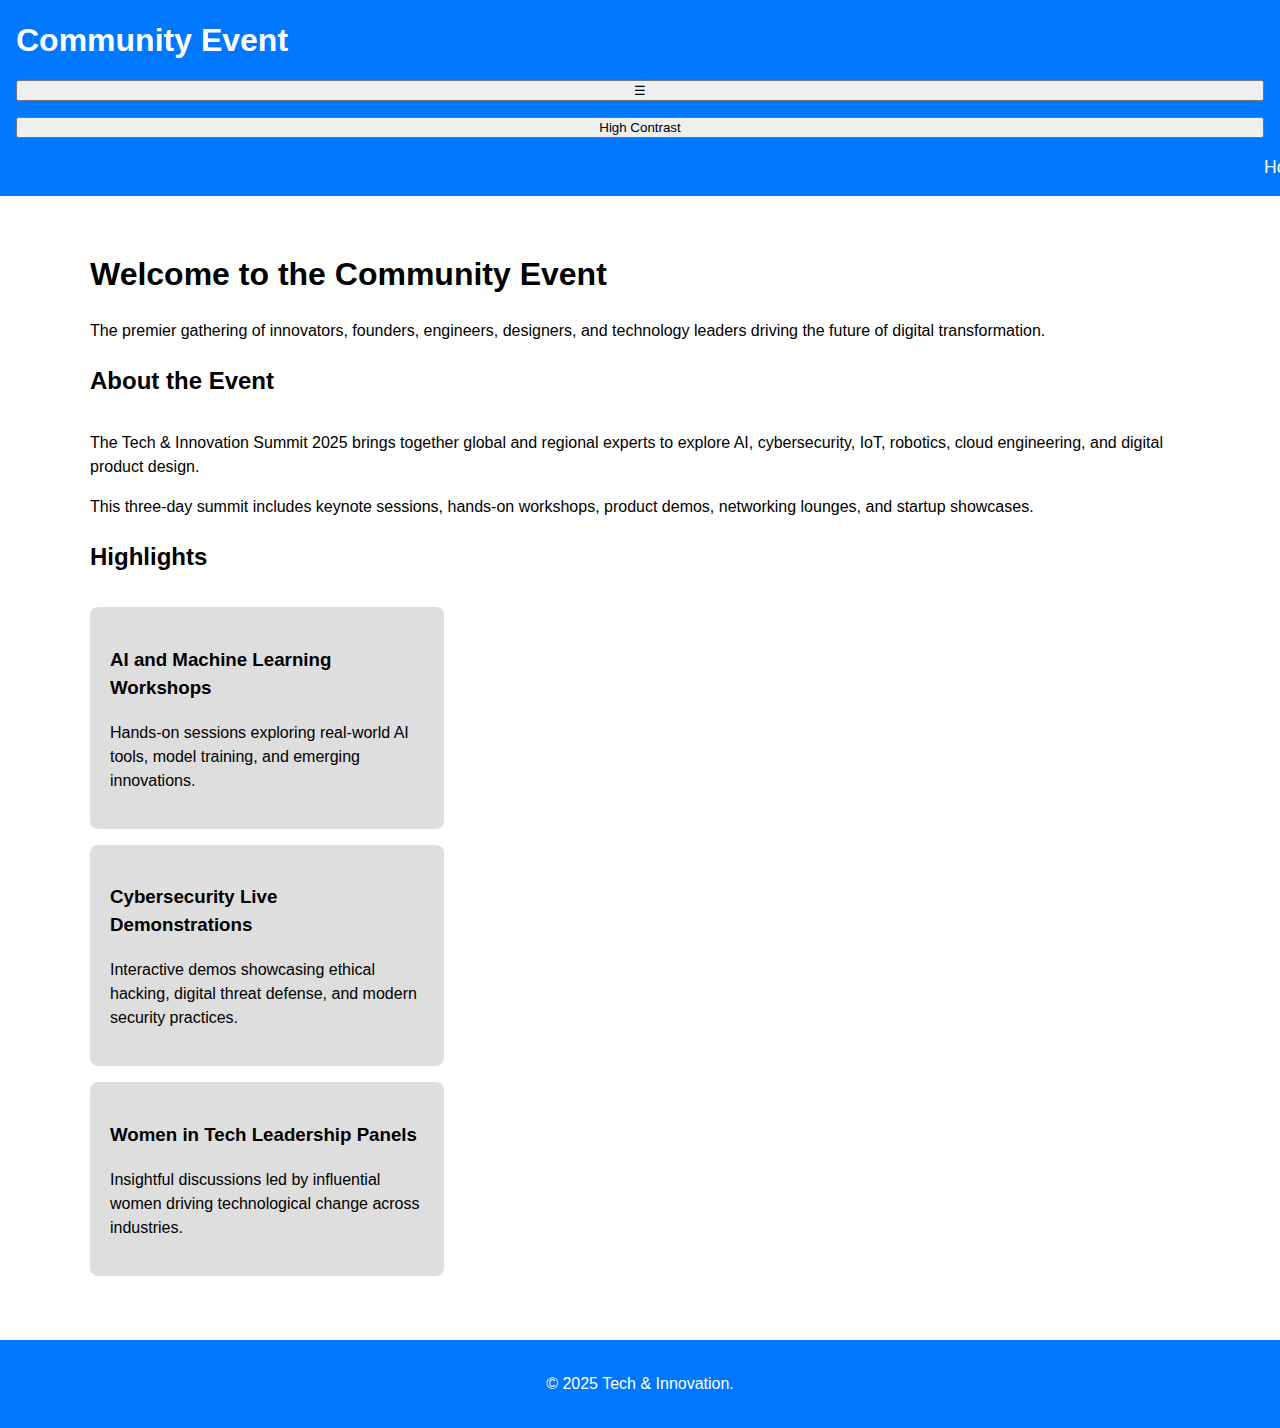
<file: index.html>
<!DOCTYPE html>
<html lang="en">
<head>
<meta charset="UTF-8">
<meta name="viewport" content="width=device-width, initial-scale=1.0">
<title>Tech & Innovation | Home</title>

<!-- -----------------------------
     CRITICAL CSS
     ----------------------------- -->
<style>
  :root {
    --color-primary: #0077ff;
    --color-bg: #fff;
    --color-text: #000;
    --space-xs: 0.5rem;
    --space-sm: 1rem;
    --space-md: 2rem;
    --radius-sm: 8px;
    --focus-ring: 3px solid #1a73e8;
  }

  body {
    margin: 0;
    font-family: Arial, sans-serif;
    background: var(--color-bg);
    line-height: 1.5;
  }

  .skip-link {
    position: absolute;
    top: -40px;
    left: 10px;
    background: var(--color-text);
    color: var(--color-bg);
    padding: var(--space-xs) var(--space-sm);
    z-index: 1000;
    transition: top 0.3s ease;
  }
  .skip-link:focus { top: 10px; }

  :focus { outline: var(--focus-ring); outline-offset: 4px; }

  header {
    display: flex;
    flex-direction: column;
    gap: var(--space-sm);
    background: var(--color-primary);
    color: var(--color-bg);
    padding: var(--space-sm);
  }

  .site-title { margin:0; display:flex; gap:var(--space-sm); }

  nav ul {
    list-style: none;
    display: flex;
    flex-wrap: wrap;
    gap: var(--space-sm);
    margin: 0;
    padding: 0;
  }

  nav a {
    color: var(--color-bg);
    text-decoration: none;
    font-weight: 500;
    transition: opacity 0.3s ease;
  }
  nav a:hover { opacity: 0.7; }

  /* Hamburger menu initial state for JS-enabled */
  .js-enabled .mobile-nav { display:block; transform:translateX(100%); }
  .mobile-nav.open { transform:translateX(0); }

  /* Reduced motion support */
  @media (prefers-reduced-motion: reduce) {
    * { animation: none !important; transition: none !important; scroll-behavior: auto !important; }
  }

</style>

<!-- -----------------------------
     DEFERRED CSS
     ----------------------------- -->
<link rel="stylesheet" href="assets/css/style.css" media="print" onload="this.media='all'">
<link rel="stylesheet" href="assets/css/theme.css" media="all">
<noscript>
  <link rel="stylesheet" href="assets/css/style.css">
</noscript>

<script>
  // Mark JS enabled
  document.documentElement.classList.add("js-enabled");
</script>
</head>

<body>

<a href="#main-content" class="skip-link">Skip to main content</a>

<header tabindex="0">
  <h1 class="site-title">Community Event</h1>
  <button class="menu-toggle" aria-expanded="false" aria-label="Toggle navigation">☰</button>
  <button id="contrast-toggle" aria-label="Toggle high contrast">High Contrast</button>
  <nav class="mobile-nav" aria-label="Main navigation">
    <ul>
      <li><a href="index.html" accesskey="h">Home</a></li>
      <li><a href="schedule.html" accesskey="s">Schedule</a></li>
      <li><a href="speakers.html" accesskey="p">Speakers</a></li>
      <li><a href="venue.html" accesskey="v">Venue</a></li>
      <li><a href="register.html" accesskey="r">Register</a></li>
    </ul>
  </nav>
</header>

<main id="main-content" tabindex="-1">

  <!-- Hero Section -->
  <section class="hero-section">
    <h1 id="hero-title"><strong>Welcome to the Community Event</strong></h1>
    <p>The premier gathering of innovators, founders, engineers, designers, and technology leaders driving the future of digital transformation.</p>
  </section>

  <!-- About Section -->
  <section class="about-event">
    <h2>About the Event</h2>
    <p>The Tech & Innovation Summit 2025 brings together global and regional experts to explore AI, cybersecurity, IoT, robotics, cloud engineering, and digital product design.</p>
    <p>This three-day summit includes keynote sessions, hands-on workshops, product demos, networking lounges, and startup showcases.</p>
  </section>

  <!-- Highlights Section -->
  <section class="highlights-section">
    <h2>Highlights</h2>
    <ul class="highlights-list">
      <li class="highlight-card">
        <h3>AI and Machine Learning Workshops</h3>
        <p>Hands-on sessions exploring real-world AI tools, model training, and emerging innovations.</p>
      </li>
      <li class="highlight-card">
        <h3>Cybersecurity Live Demonstrations</h3>
        <p>Interactive demos showcasing ethical hacking, digital threat defense, and modern security practices.</p>
      </li>
      <li class="highlight-card">
        <h3>Women in Tech Leadership Panels</h3>
        <p>Insightful discussions led by influential women driving technological change across industries.</p>
      </li>
    </ul>
  </section>

</main>

<footer tabindex="0">
  <p>&copy; 2025 Tech & Innovation.</p>
</footer>

<!-- -----------------------------
     MODULE & DEFERRED JS
     ----------------------------- -->
<script type="module" src="assets/js/main.js" defer></script>
<script type="module" src="assets/js/form-validation.js" defer></script>
<script>
if ("serviceWorker" in navigator) {
  window.addEventListener("load", () => {
    navigator.serviceWorker
      .register("/sw.js")
      .then(() => console.log("Service worker registered successfully."))
      .catch((err) => console.error("Service worker registration failed:", err));
  });
}
</script>

</body>
</html>
</file>
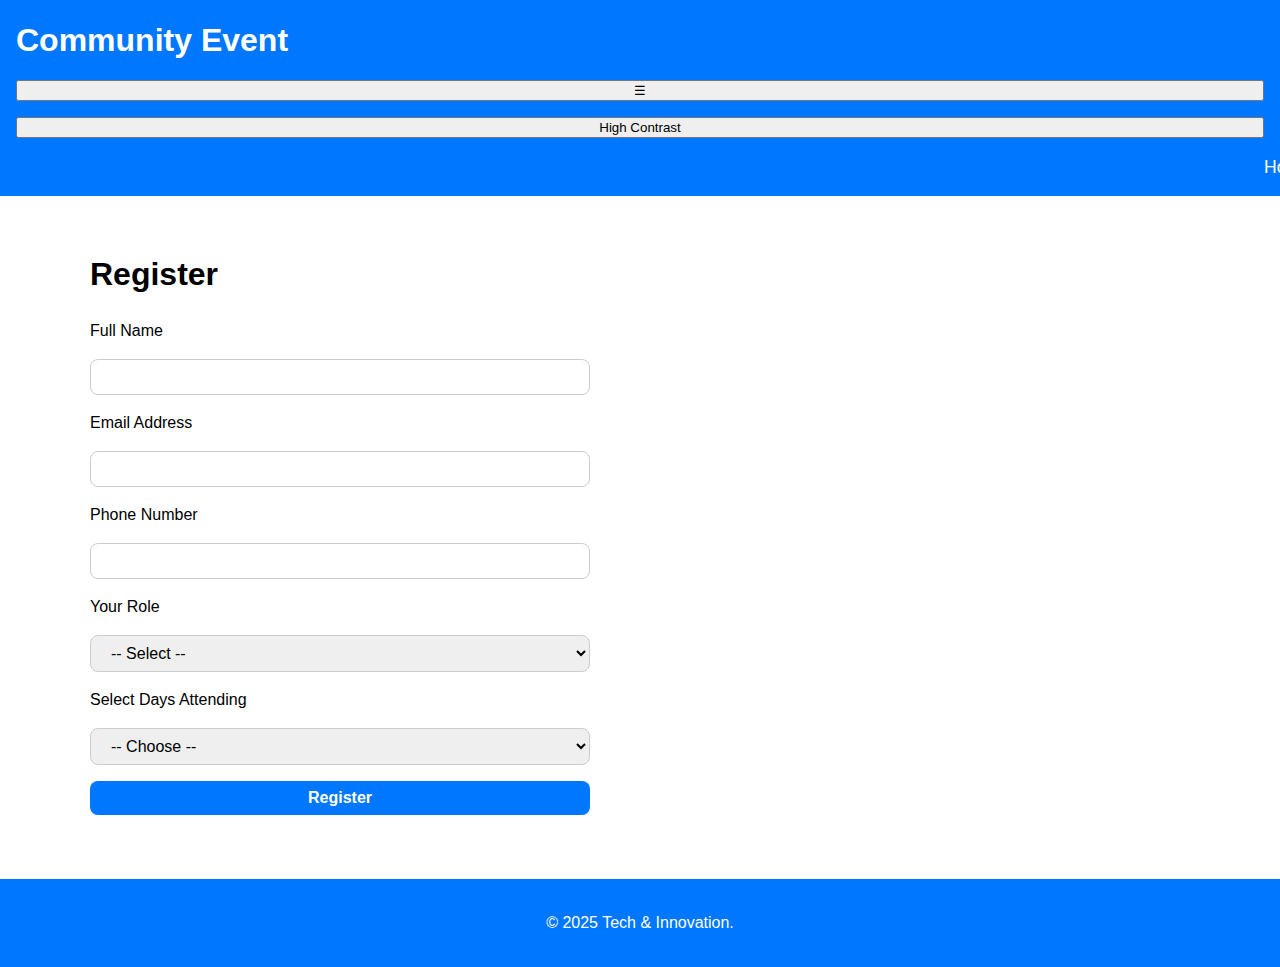
<file: register.html>
<!DOCTYPE html>
<html lang="en">
<head>
<meta charset="UTF-8">
<meta name="viewport" content="width=device-width, initial-scale=1.0">
<title>Tech & Innovation | Register</title>

<!-- -----------------------------
     CRITICAL CSS
     ----------------------------- -->
<style>
  :root {
    --color-primary: #0077ff;
    --color-bg: #fff;
    --color-text: #000;
    --space-xs: 0.5rem;
    --space-sm: 1rem;
    --space-md: 2rem;
    --radius-sm: 8px;
    --focus-ring: 3px solid #1a73e8;
  }

  body {
    margin: 0;
    font-family: Arial, sans-serif;
    background: var(--color-bg);
    line-height: 1.5;
  }

  .skip-link {
    position: absolute;
    top: -40px;
    left: 10px;
    background: var(--color-text);
    color: var(--color-bg);
    padding: var(--space-xs) var(--space-sm);
    z-index: 1000;
    transition: top 0.3s ease;
  }
  .skip-link:focus { top: 10px; }

  :focus { outline: var(--focus-ring); outline-offset: 4px; }

  header {
    display: flex;
    flex-direction: column;
    gap: var(--space-sm);
    background: var(--color-primary);
    color: var(--color-bg);
    padding: var(--space-sm);
  }

  .site-title { margin:0; display:flex; gap:var(--space-sm); }

  nav ul {
    list-style: none;
    display: flex;
    flex-wrap: wrap;
    gap: var(--space-sm);
    margin: 0;
    padding: 0;
  }

  nav a {
    color: var(--color-bg);
    text-decoration: none;
    font-weight: 500;
    transition: opacity 0.3s ease;
  }
  nav a:hover { opacity: 0.7; }

  /* Hamburger menu initial state for JS-enabled */
  .js-enabled .mobile-nav { display:block; transform:translateX(100%); }
  .mobile-nav.open { transform:translateX(0); }

  /* Reduced motion support */
  @media (prefers-reduced-motion: reduce) {
    * { animation: none !important; transition: none !important; scroll-behavior: auto !important; }
  }

  /* Registration form */
  .registration-form {
    display: flex;
    flex-direction: column;
    gap: var(--space-sm);
    width: 100%;
    max-width: 500px;
  }

  .registration-form input,
  .registration-form select,
  .registration-form button {
    padding: var(--space-xs) var(--space-sm);
    border-radius: var(--radius-sm);
    border: 1px solid #ccc;
    font-size: 1rem;
  }

  .registration-form button {
    background: var(--color-primary);
    color: var(--color-bg);
    border: none;
    cursor: pointer;
    transition: opacity 0.3s ease, transform 0.3s ease;
  }

  .registration-form button:hover {
    opacity: 0.85;
    transform: translateY(-2px);
  }

  /* Inline validation messages */
  .msg {
    display: block;
    color: #e00;
    font-size: 0.875rem;
  }
</style>

<!-- Deferred CSS -->
<link rel="stylesheet" href="assets/css/style.css" media="print" onload="this.media='all'">
<link rel="stylesheet" href="assets/css/theme.css" media="all">
<noscript>
  <link rel="stylesheet" href="assets/css/style.css">
</noscript>

<script>
  document.documentElement.classList.add("js-enabled");
</script>
</head>
<body>

<a href="#main-content" class="skip-link">Skip to main content</a>

<header tabindex="0">
  <h1 class="site-title">Community Event</h1>
  <button class="menu-toggle" aria-expanded="false" aria-label="Toggle navigation">☰</button>
  <button id="contrast-toggle" aria-label="Toggle high contrast">High Contrast</button>
  <nav class="mobile-nav" aria-label="Main navigation">
    <ul>
      <li><a href="index.html" accesskey="h">Home</a></li>
      <li><a href="schedule.html" accesskey="s">Schedule</a></li>
      <li><a href="speakers.html" accesskey="p">Speakers</a></li>
      <li><a href="venue.html" accesskey="v">Venue</a></li>
      <li><a href="register.html" accesskey="r">Register</a></li>
    </ul>
  </nav>
</header>

<main id="main-content" tabindex="-1">

  <section class="registration-section" tabindex="0">
    <h1>Register</h1>

    <form class="registration-form" action="#" method="POST" aria-label="Event registration form">

      <label for="fullname">Full Name</label>
      <input type="text" id="fullname" name="fullname" required>

      <label for="email">Email Address</label>
      <input type="email" id="email" name="email" required>

      <label for="phone">Phone Number</label>
      <input type="tel" id="phone" name="phone">

      <label for="role">Your Role</label>
      <select id="role" name="role" required>
        <option value="">-- Select --</option>
        <option>Student</option>
        <option>Engineer / Developer</option>
        <option>Startup Founder</option>
        <option>Manager / Executive</option>
        <option>Researcher</option>
      </select>

      <label for="days">Select Days Attending</label>
      <select id="days" name="days" required>
        <option value="">-- Choose --</option>
        <option>Day 1 Only</option>
        <option>Day 2 Only</option>
        <option>All Days</option>
      </select>

      <button type="submit"><strong>Register</strong></button>
    </form>
  </section>

</main>

<footer tabindex="0">
  <p>&copy; 2025 Tech & Innovation.</p>
</footer>

<!-- Module JS -->
<script type="module" src="assets/js/main.js" defer></script>
<script type="module" src="assets/js/form-validation.js" defer></script>
<script>
if ("serviceWorker" in navigator) {
  window.addEventListener("load", () => {
    navigator.serviceWorker
      .register("/sw.js")
      .then(() => console.log("Service worker registered successfully."))
      .catch((err) => console.error("Service worker registration failed:", err));
  });
}
</script>

</body>
</html>
</file>
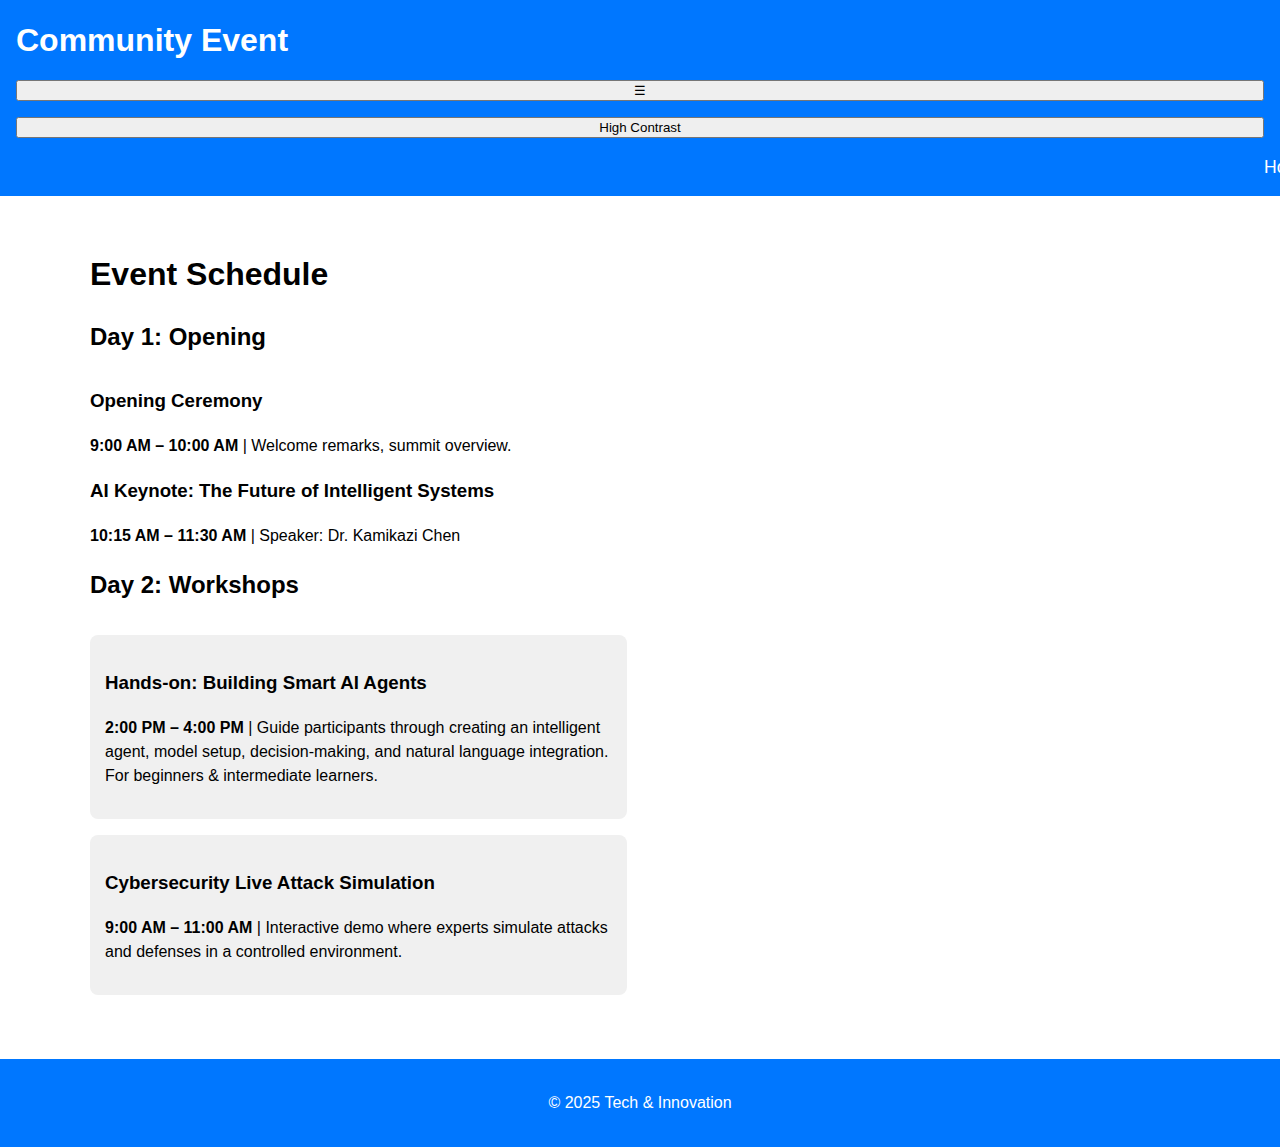
<file: schedule.html>
<!DOCTYPE html>
<html lang="en">
<head>
<meta charset="UTF-8">
<meta name="viewport" content="width=device-width, initial-scale=1.0">
<title>Tech & Innovation | Schedule</title>

<!-- -----------------------------
     CRITICAL CSS
     ----------------------------- -->
<style>
  :root {
    --color-primary: #0077ff;
    --color-bg: #fff;
    --color-text: #000;
    --space-xs: 0.5rem;
    --space-sm: 1rem;
    --space-md: 2rem;
    --radius-sm: 8px;
    --focus-ring: 3px solid #1a73e8;
  }

  body {
    margin: 0;
    font-family: Arial, sans-serif;
    background: var(--color-bg);
    line-height: 1.5;
  }

  .skip-link {
    position: absolute;
    top: -40px;
    left: 10px;
    background: var(--color-text);
    color: var(--color-bg);
    padding: var(--space-xs) var(--space-sm);
    z-index: 1000;
    transition: top 0.3s ease;
  }
  .skip-link:focus { top: 10px; }

  :focus { outline: var(--focus-ring); outline-offset: 4px; }

  header {
    display: flex;
    flex-direction: column;
    gap: var(--space-sm);
    background: var(--color-primary);
    color: var(--color-bg);
    padding: var(--space-sm);
  }

  .site-title { margin:0; display:flex; gap:var(--space-sm); }

  nav ul {
    list-style: none;
    display: flex;
    flex-wrap: wrap;
    gap: var(--space-sm);
    margin: 0;
    padding: 0;
  }

  nav a {
    color: var(--color-bg);
    text-decoration: none;
    font-weight: 500;
    transition: opacity 0.3s ease;
  }
  nav a:hover { opacity: 0.7; }

  /* Hamburger menu initial state for JS-enabled */
  .js-enabled .mobile-nav { display:block; transform:translateX(100%); }
  .mobile-nav.open { transform:translateX(0); }

  /* Reduced motion support */
  @media (prefers-reduced-motion: reduce) {
    * { animation: none !important; transition: none !important; scroll-behavior: auto !important; }
  }
</style>

<!-- Deferred CSS -->
<link rel="stylesheet" href="assets/css/style.css" media="print" onload="this.media='all'">
<link rel="stylesheet" href="assets/css/theme.css" media="all">
<noscript>
  <link rel="stylesheet" href="assets/css/style.css">
</noscript>

<script>
  document.documentElement.classList.add("js-enabled");
</script>
</head>
<body>

<a href="#main-content" class="skip-link">Skip to main content</a>

<header tabindex="0">
  <h1 class="site-title">Community Event</h1>
  <button class="menu-toggle" aria-expanded="false" aria-label="Toggle navigation">☰</button>
  <button id="contrast-toggle" aria-label="Toggle high contrast">High Contrast</button>
  <nav class="mobile-nav" aria-label="Main navigation">
    <ul>
      <li><a href="index.html" accesskey="h">Home</a></li>
      <li><a href="schedule.html" accesskey="s">Schedule</a></li>
      <li><a href="speakers.html" accesskey="p">Speakers</a></li>
      <li><a href="venue.html" accesskey="v">Venue</a></li>
      <li><a href="register.html" accesskey="r">Register</a></li>
    </ul>
  </nav>
</header>

<main id="main-content" tabindex="-1">
  <h1 tabindex="0">Event Schedule</h1>

  <!-- Day 1: Opening -->
  <section class="schedule-day" tabindex="0">
    <h2>Day 1: Opening</h2>

    <article class="schedule-card" tabindex="0">
      <h3>Opening Ceremony</h3>
      <p><strong>9:00 AM – 10:00 AM</strong> | Welcome remarks, summit overview.</p>
    </article>

    <article class="schedule-card" tabindex="0">
      <h3>AI Keynote: The Future of Intelligent Systems</h3>
      <p><strong>10:15 AM – 11:30 AM</strong> | Speaker: Dr. Kamikazi Chen</p>
    </article>
  </section>

  <!-- Day 2: Workshops -->
  <section class="schedule-day" tabindex="0">
    <h2>Day 2: Workshops</h2>
    <div class="workshops-list">
      <article class="workshop-card" tabindex="0">
        <h3>Hands-on: Building Smart AI Agents</h3>
        <p><strong>2:00 PM – 4:00 PM</strong> | Guide participants through creating an intelligent agent, model setup, decision-making, and natural language integration. For beginners & intermediate learners.</p>
      </article>

      <article class="workshop-card" tabindex="0">
        <h3>Cybersecurity Live Attack Simulation</h3>
        <p><strong>9:00 AM – 11:00 AM</strong> | Interactive demo where experts simulate attacks and defenses in a controlled environment.</p>
      </article>
    </div>
  </section>
</main>

<footer tabindex="0">
  <p>&copy; 2025 Tech & Innovation</p>
</footer>

<!-- Module JS -->
<script type="module" src="assets/js/main.js" defer></script>
<script>
if ("serviceWorker" in navigator) {
  window.addEventListener("load", () => {
    navigator.serviceWorker
      .register("/sw.js")
      .then(() => console.log("Service worker registered successfully."))
      .catch((err) => console.error("Service worker registration failed:", err));
  });
}
</script>

</body>
</html>
</file>
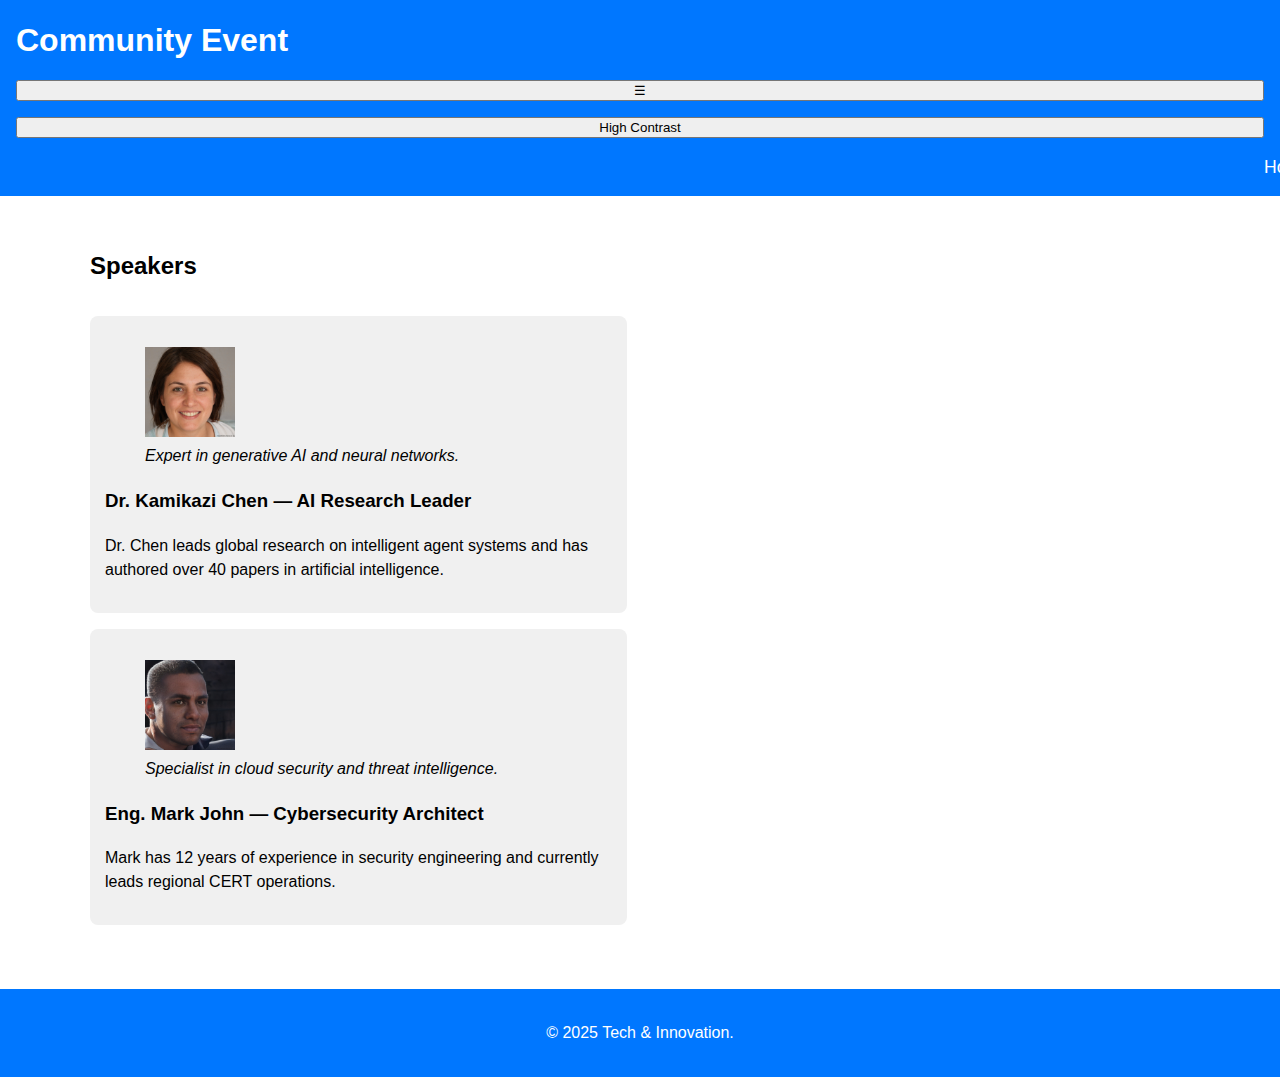
<file: speakers.html>
<!DOCTYPE html>
<html lang="en">
<head>
<meta charset="UTF-8">
<meta name="viewport" content="width=device-width, initial-scale=1.0">
<title>Tech & Innovation | Speakers</title>

<!-- -----------------------------
     CRITICAL CSS
     ----------------------------- -->
<style>
  :root {
    --color-primary: #0077ff;
    --color-bg: #fff;
    --color-text: #000;
    --space-xs: 0.5rem;
    --space-sm: 1rem;
    --space-md: 2rem;
    --radius-sm: 8px;
    --focus-ring: 3px solid #1a73e8;
  }

  body {
    margin: 0;
    font-family: Arial, sans-serif;
    background: var(--color-bg);
    line-height: 1.5;
  }

  .skip-link {
    position: absolute;
    top: -40px;
    left: 10px;
    background: var(--color-text);
    color: var(--color-bg);
    padding: var(--space-xs) var(--space-sm);
    z-index: 1000;
    transition: top 0.3s ease;
  }
  .skip-link:focus { top: 10px; }

  :focus { outline: var(--focus-ring); outline-offset: 4px; }

  header {
    display: flex;
    flex-direction: column;
    gap: var(--space-sm);
    background: var(--color-primary);
    color: var(--color-bg);
    padding: var(--space-sm);
  }

  .site-title { margin:0; display:flex; gap:var(--space-sm); }

  nav ul {
    list-style: none;
    display: flex;
    flex-wrap: wrap;
    gap: var(--space-sm);
    margin: 0;
    padding: 0;
  }

  nav a {
    color: var(--color-bg);
    text-decoration: none;
    font-weight: 500;
    transition: opacity 0.3s ease;
  }
  nav a:hover { opacity: 0.7; }

  /* Hamburger menu initial state for JS-enabled */
  .js-enabled .mobile-nav { display:block; transform:translateX(100%); }
  .mobile-nav.open { transform:translateX(0); }

  /* Reduced motion support */
  @media (prefers-reduced-motion: reduce) {
    * { animation: none !important; transition: none !important; scroll-behavior: auto !important; }
  }
</style>

<!-- Deferred CSS -->
<link rel="stylesheet" href="assets/css/style.css" media="print" onload="this.media='all'">
<link rel="stylesheet" href="assets/css/theme.css" media="all">
<noscript>
  <link rel="stylesheet" href="assets/css/style.css">
</noscript>

<script>
  document.documentElement.classList.add("js-enabled");
</script>
</head>
<body>

<a href="#main-content" class="skip-link">Skip to main content</a>

<header tabindex="0">
  <h1 class="site-title">Community Event</h1>
  <button class="menu-toggle" aria-expanded="false" aria-label="Toggle navigation">☰</button>
  <button id="contrast-toggle" aria-label="Toggle high contrast">High Contrast</button>
  <nav class="mobile-nav" aria-label="Main navigation">
    <ul>
      <li><a href="index.html" accesskey="h">Home</a></li>
      <li><a href="schedule.html" accesskey="s">Schedule</a></li>
      <li><a href="speakers.html" accesskey="p">Speakers</a></li>
      <li><a href="venue.html" accesskey="v">Venue</a></li>
      <li><a href="register.html" accesskey="r">Register</a></li>
    </ul>
  </nav>
</header>

<main id="main-content" tabindex="-1">

  <section class="speakers-section">
    <h2>Speakers</h2>

    <div class="speakers-container">
      <article class="speaker-card" tabindex="0">
        <figure>
          <img data-src="images/Kamikazi.jpeg"
               alt="Portrait of Dr. Kamikazi Chen, AI Research Leader."
               width="90" height="90" data-src="images/Kamikazi.jpeg">
          <figcaption><i>Expert in generative AI and neural networks.</i></figcaption>
        </figure>
        <h3>Dr. Kamikazi Chen — AI Research Leader</h3>
        <p>Dr. Chen leads global research on intelligent agent systems and has authored over 40 papers in artificial intelligence.</p>
      </article>

      <article class="speaker-card" tabindex="0">
        <figure>
          <img data-src="images/John.jpeg"
               alt="Portrait of Eng. Mark John, Cybersecurity Architect."
               width="90" height="90" data-src="images/John.jpeg">
          <figcaption><i>Specialist in cloud security and threat intelligence.</i></figcaption>
        </figure>
        <h3>Eng. Mark John — Cybersecurity Architect</h3>
        <p>Mark has 12 years of experience in security engineering and currently leads regional CERT operations.</p>
      </article>
    </div>

  </section>

</main>

<footer tabindex="0">
  <p>&copy; 2025 Tech & Innovation.</p>
</footer>

<!-- Module JS -->
<script type="module" src="assets/js/main.js" defer></script>
<script>
if ("serviceWorker" in navigator) {
  window.addEventListener("load", () => {
    navigator.serviceWorker
      .register("/sw.js")
      .then(() => console.log("Service worker registered successfully."))
      .catch((err) => console.error("Service worker registration failed:", err));
  });
}
</script>

</body>
</html>
</file>
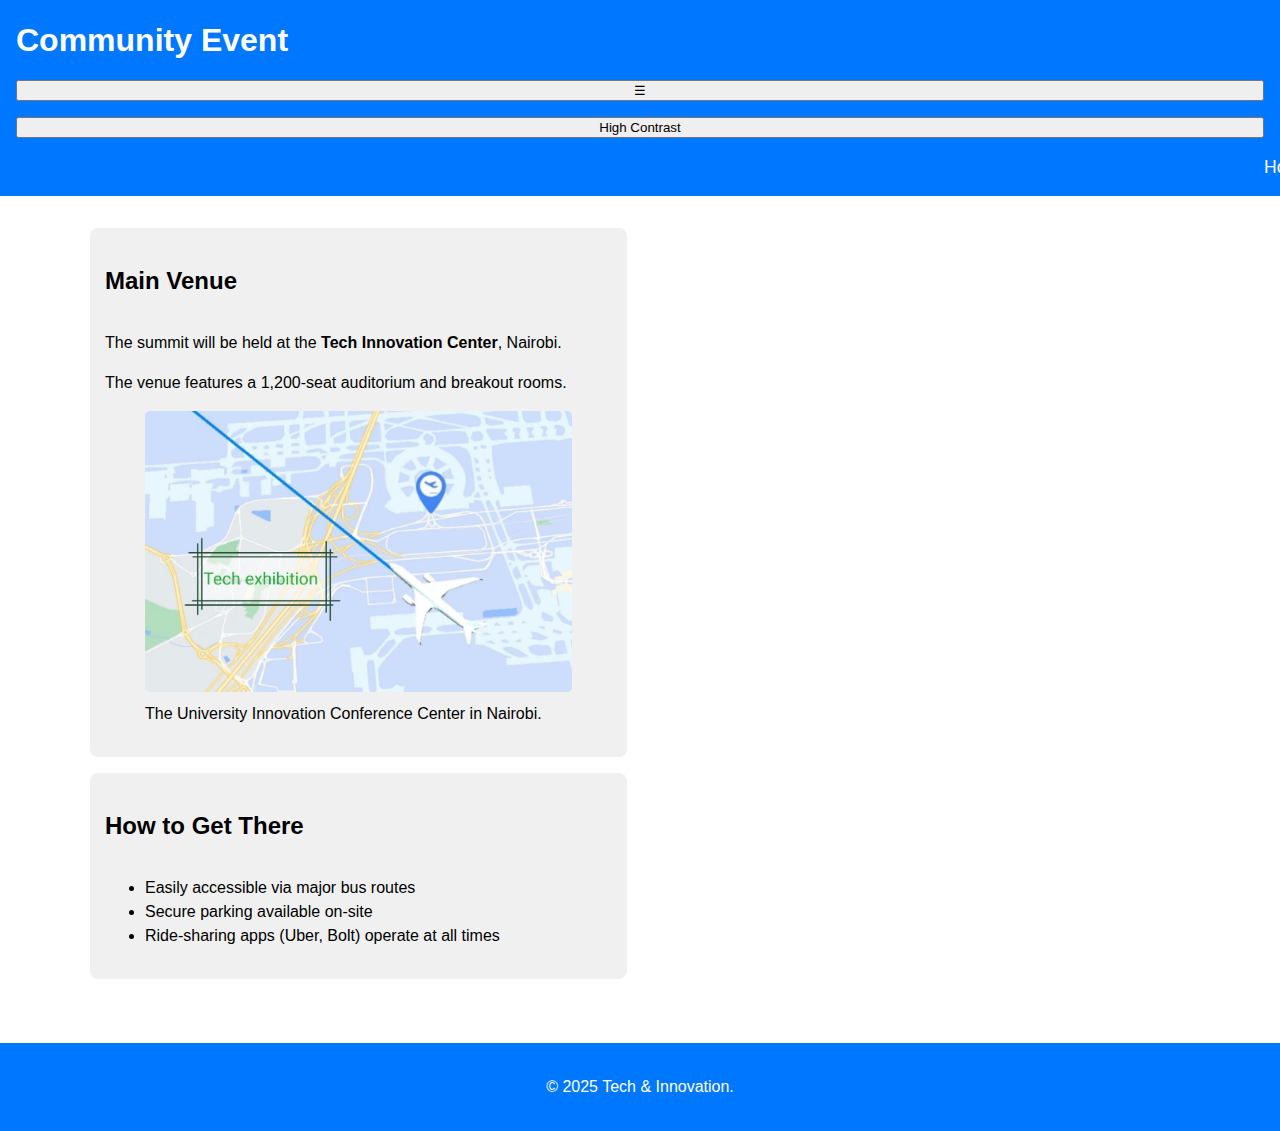
<file: venue.html>
<!DOCTYPE html>
<html lang="en">
<head>
<meta charset="UTF-8">
<meta name="viewport" content="width=device-width, initial-scale=1.0">
<title>Tech & Innovation | Venue</title>

<!-- -----------------------------
     CRITICAL CSS
     ----------------------------- -->
<style>
  :root {
    --color-primary: #0077ff;
    --color-bg: #fff;
    --color-text: #000;
    --space-xs: 0.5rem;
    --space-sm: 1rem;
    --space-md: 2rem;
    --radius-sm: 8px;
    --focus-ring: 3px solid #1a73e8;
  }

  body {
    margin: 0;
    font-family: Arial, sans-serif;
    background: var(--color-bg);
    line-height: 1.5;
  }

  .skip-link {
    position: absolute;
    top: -40px;
    left: 10px;
    background: var(--color-text);
    color: var(--color-bg);
    padding: var(--space-xs) var(--space-sm);
    z-index: 1000;
    transition: top 0.3s ease;
  }
  .skip-link:focus { top: 10px; }

  :focus { outline: var(--focus-ring); outline-offset: 4px; }

  header {
    display: flex;
    flex-direction: column;
    gap: var(--space-sm);
    background: var(--color-primary);
    color: var(--color-bg);
    padding: var(--space-sm);
  }

  .site-title { margin:0; display:flex; gap:var(--space-sm); }

  nav ul {
    list-style: none;
    display: flex;
    flex-wrap: wrap;
    gap: var(--space-sm);
    margin: 0;
    padding: 0;
  }

  nav a {
    color: var(--color-bg);
    text-decoration: none;
    font-weight: 500;
    transition: opacity 0.3s ease;
  }
  nav a:hover { opacity: 0.7; }

  /* Hamburger menu initial state for JS-enabled */
  .js-enabled .mobile-nav { display:block; transform:translateX(100%); }
  .mobile-nav.open { transform:translateX(0); }

  /* Reduced motion support */
  @media (prefers-reduced-motion: reduce) {
    * { animation: none !important; transition: none !important; scroll-behavior: auto !important; }
  }
</style>

<!-- Deferred CSS -->
<link rel="stylesheet" href="assets/css/style.css" media="print" onload="this.media='all'">
<link rel="stylesheet" href="assets/css/theme.css" media="all">
<noscript>
  <link rel="stylesheet" href="assets/css/style.css">
</noscript>

<script>
  document.documentElement.classList.add("js-enabled");
</script>
</head>
<body>

<a href="#main-content" class="skip-link">Skip to main content</a>

<header tabindex="0">
  <h1 class="site-title">Community Event</h1>
  <button class="menu-toggle" aria-expanded="false" aria-label="Toggle navigation">☰</button>
  <button id="contrast-toggle" aria-label="Toggle high contrast">High Contrast</button>
  <nav class="mobile-nav" aria-label="Main navigation">
    <ul>
      <li><a href="index.html" accesskey="h">Home</a></li>
      <li><a href="schedule.html" accesskey="s">Schedule</a></li>
      <li><a href="speakers.html" accesskey="p">Speakers</a></li>
      <li><a href="venue.html" accesskey="v">Venue</a></li>
      <li><a href="register.html" accesskey="r">Register</a></li>
    </ul>
  </nav>
</header>

<main id="main-content" class="venue-section" tabindex="-1">

  <section class="venue-info" tabindex="0">
    <h2>Main Venue</h2>
    <p>The summit will be held at the <strong>Tech Innovation Center</strong>, Nairobi.</p>
    <p>The venue features a 1,200-seat auditorium and breakout rooms.</p>
    <figure>
      <img data-src="images/location.jpeg" alt="Conference Center exterior" 
           style="width:100%;height:auto;display:block;border-radius:5px;margin-bottom:10px;" 
           data-src="images/location.jpeg">
      <figcaption>The University Innovation Conference Center in Nairobi.</figcaption>
    </figure>
  </section>

  <section class="venue-directions" tabindex="0">
    <h2>How to Get There</h2>
    <ul>
      <li>Easily accessible via major bus routes</li>
      <li>Secure parking available on-site</li>
      <li>Ride-sharing apps (Uber, Bolt) operate at all times</li>
    </ul>
  </section>

</main>

<footer tabindex="0">
  <p>&copy; 2025 Tech & Innovation.</p>
</footer>

<!-- Module JS -->
<script type="module" src="assets/js/main.js" defer></script>
<script>
if ("serviceWorker" in navigator) {
  window.addEventListener("load", () => {
    navigator.serviceWorker
      .register("/sw.js")
      .then(() => console.log("Service worker registered successfully."))
      .catch((err) => console.error("Service worker registration failed:", err));
  });
}
</script>

</body>
</html>
</file>
<file: assets/css/style.css>
/* =======================================
   VARIABLES
   ======================================= */
:root {
  --color-primary: #0077ff;
  --color-bg: #fff;
  --color-text: #000;
  --space-xs: 0.5rem;
  --space-sm: 1rem;
  --space-md: 2rem;
  --radius-sm: 8px;
  --focus-ring: 3px solid #1a73e8;
}

/* =======================================
   BODY & A11Y
   ======================================= */
body {
  margin: 0;
  font-family: Arial, sans-serif;
  background: var(--color-bg);
  line-height: 1.5;
}

.js-enabled .mobile-nav {
  display: block;
}

.skip-link {
  position: absolute;
  top: -40px;
  left: 10px;
  background: var(--color-text);
  color: var(--color-bg);
  padding: var(--space-xs) var(--space-sm);
  z-index: 1000;
  transition: top 0.3s ease;
}
.skip-link:focus { top: 10px; }

:focus {
  outline: var(--focus-ring);
  outline-offset: 4px;
}

a:focus,
button:focus,
input:focus,
select:focus {
  background: #f0f0f0;
  color: #000;
}

/* =======================================
   HEADER & NAV
   ======================================= */
header {
  display: flex;
  flex-direction: column;
  gap: var(--space-sm);
  background: var(--color-primary);
  color: var(--color-bg);
  padding: var(--space-sm);
}

.site-title {
  margin: 0;
  display: flex;
  gap: var(--space-sm);
}

nav ul {
  list-style: none;
  display: flex;
  flex-wrap: wrap;
  gap: var(--space-sm);
  margin: 0;
  padding: 0;
}

nav a {
  color: var(--color-bg);
  text-decoration: none;
  font-weight: 500;
  transition: opacity 0.3s ease;
}
nav a:hover { opacity: 0.7; }

/* Mobile nav toggle */
.mobile-nav {
  transform: translateX(100%);
  transition: transform 0.3s ease;
}
.mobile-nav.open {
  transform: translateX(0);
}

/* =======================================
   MAIN CONTENT
   ======================================= */
main {
  padding: var(--space-md);
  max-width: 1100px;
  margin: auto;
}

section h2 {
  margin-bottom: var(--space-md);
}

/* =======================================
   WORKSHOPS / SPEAKERS / VENUE CARDS
   ======================================= */
.workshops-list,
.speakers-container,
.venue-section {
  display: flex;
  flex-direction: column;
  gap: var(--space-sm);
}

.workshop-card,
.speaker-card,
.highlight-card,
.venue-info,
.venue-directions {
  flex: 1;
  padding: 15px;
  background: #f0f0f0;
  border-radius: var(--radius-sm);
  box-sizing: border-box;
  transition: transform 0.3s ease;
}

.workshop-card:hover,
.speaker-card:hover,
.highlight-card:hover,
.venue-info:hover,
.venue-directions:hover {
  transform: translateY(-4px);
}

/* =======================================
   HIGHLIGHTS CARDS
   ======================================= */
.highlights-list {
  list-style: none;
  padding: 0;
  margin: 0;
  display: flex;
  flex-direction: column;
  gap: var(--space-sm);
}

.highlight-card {
  width: 100%;
  padding: 20px;
  background: #dedede;
  border-radius: var(--radius-sm);
  box-sizing: border-box;
  transition: transform 0.3s ease;
}

.highlight-card:hover {
  transform: translateY(-4px);
}

/* =======================================
   REGISTRATION FORM
   ======================================= */
.registration-form {
  display: flex;
  flex-direction: column;
  gap: var(--space-sm);
  width: 100%;
  max-width: 500px;
}

.registration-form input,
.registration-form select,
.registration-form button {
  padding: var(--space-xs) var(--space-sm);
  border-radius: var(--radius-sm);
  border: 1px solid #ccc;
  font-size: 1rem;
  width: 100%;
  box-sizing: border-box;
}

.registration-form input:focus,
.registration-form select:focus {
  outline: 2px solid var(--color-primary);
  outline-offset: 2px;
}

.registration-form button {
  background: var(--color-primary);
  color: var(--color-bg);
  border: none;
  cursor: pointer;
}

.registration-form button:hover {
  opacity: 0.85;
  transform: translateY(-1px);
  transition: opacity 0.2s ease, transform 0.2s ease;
}

/* Inline validation messages */
.msg {
  display: block;
  color: #e00;
  font-size: 0.875rem;
  margin-top: 0.25rem;
}

/* =======================================
   FOOTER
   ======================================= */
footer {
  text-align: center;
  padding: var(--space-sm);
  background: var(--color-primary);
  color: var(--color-bg);
  margin-top: var(--space-md);
}

/* =======================================
   REDUCED-MOTION SUPPORT
   ======================================= */
@media (prefers-reduced-motion: reduce) {
  * {
    animation: none !important;
    transition: none !important;
    scroll-behavior: auto !important;
  }
}

/* =======================================
   RESPONSIVE BREAKPOINTS
   ======================================= */

/* Medium screens: tablet (600px - 899px) */
@media (min-width: 600px) and (max-width: 899px) {
  header {
    flex-direction: row;
    justify-content: space-between;
    align-items: center;
  }

  nav {
    gap: var(--space-md);
  }

  .workshops-list,
  .speakers-container,
  .venue-section {
    flex-direction: row;
    flex-wrap: wrap;
    gap: var(--space-sm);
  }

  .workshop-card,
  .speaker-card,
  .venue-info,
  .venue-directions {
    width: calc(50% - 10px);
  }

  .highlights-list {
    flex-direction: row;
    flex-wrap: wrap;
    justify-content: space-between;
  }

  .highlight-card {
    width: calc(50% - 10px);
  }

  main {
    max-width: 800px;
  }
}

/* Large screens: desktop (≥900px) */
@media (min-width: 900px) {
  nav a {
    font-size: 1.1rem;
  }

  main {
    max-width: 1100px;
  }

  .workshop-card,
  .speaker-card,
  .venue-info,
  .venue-directions {
    width: calc(50% - 13px);
  }

  .highlight-card {
    width: calc(33.33% - 13px);
  }
}
</file>
<file: assets/css/theme.css>
/* =======================================
   THEME.CSS -High Contrast, and Print
   ======================================= */



/* -----------------------------
   HIGH CONTRAST TOGGLE
   ----------------------------- */
body.high-contrast {
  background-color: #000 !important;
  color: #fff !important;
}

body.high-contrast header,
body.high-contrast footer {
  background-color: #000 !important;
  color: #fff !important;
}

body.high-contrast nav a {
  color: #ffff00 !important;
}

body.high-contrast .workshop-card,
body.high-contrast .highlight-card,
body.high-contrast .speaker-card,
body.high-contrast .venue-info,
body.high-contrast .venue-directions {
  background-color: #000 !important;
  color: #fff !important;
  border: 1px solid #fff !important;
}

body.high-contrast .registration-form input,
body.high-contrast .registration-form select,
body.high-contrast .registration-form button {
  background-color: #000 !important;
  color: #fff !important;
  border: 1px solid #fff !important;
}

/* -----------------------------
   PRINT STYLESHEET
   ----------------------------- */
@media print {
  header, nav, footer {
    display: none !important;
  }

  main {
    max-width: 100%;
    margin: 0;
    padding: 0;
    background: #fff;
    color: #000;
  }

  .workshop-card,
  .highlight-card,
  .speaker-card,
  .venue-info,
  .venue-directions {
    page-break-inside: avoid;
    break-inside: avoid;
    border: 1px solid #000;
    padding: 10px;
    margin-bottom: 10px;
    background: #fff !important;
    color: #000 !important;
  }

  img {
    max-width: 100% !important;
    height: auto !important;
  }
}

/* -----------------------------
   REDUCED MOTION SUPPORT
   ----------------------------- */
@media (prefers-reduced-motion: reduce) {
  * {
    animation: none !important;
    transition: none !important;
    scroll-behavior: auto !important;
  }
}
</file>
